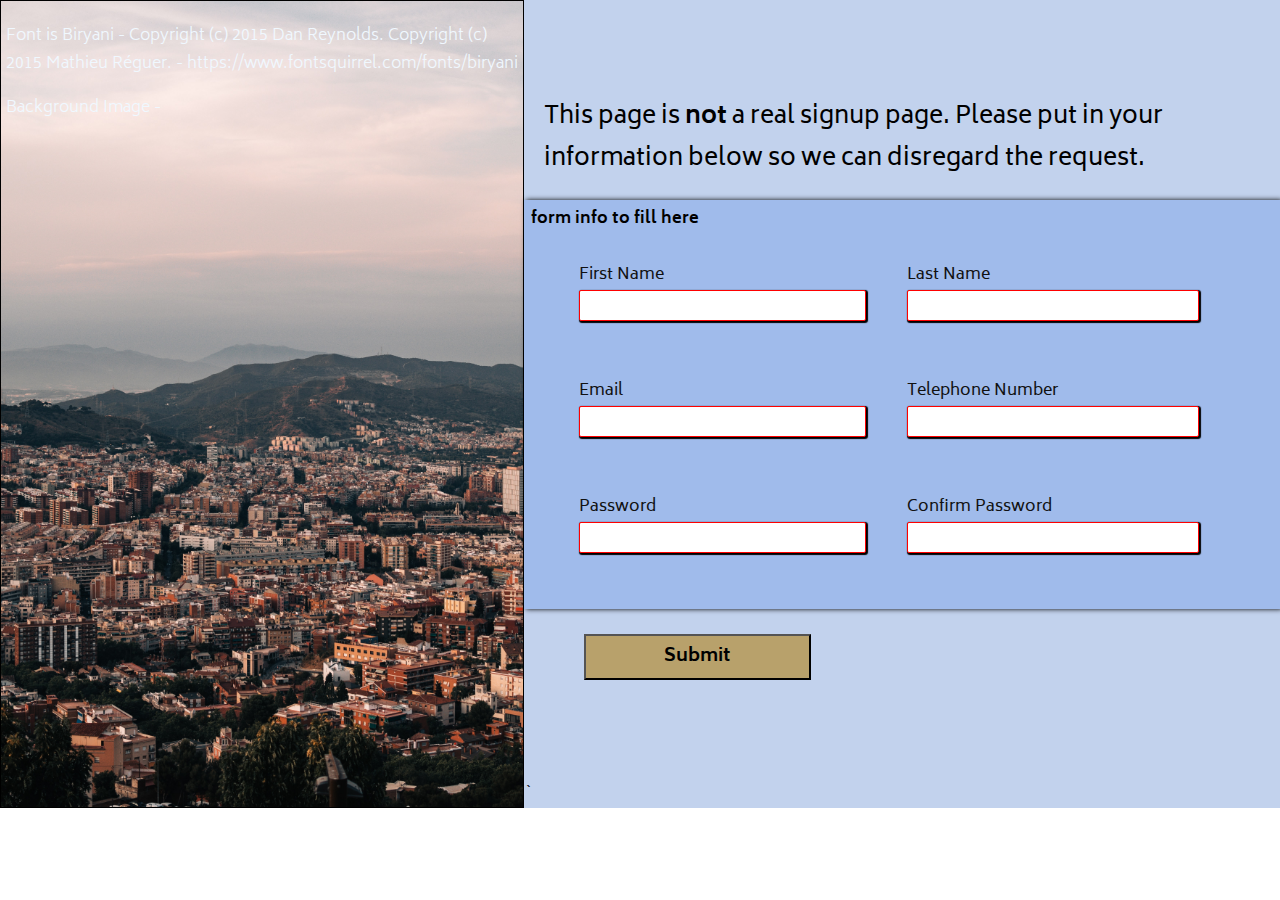
<file: index.htm>
<!DOCTYPE html>
<html lang="en">
<head>
  <meta charset="UTF-8">
  <meta http-equiv="X-UA-Compatible" content="IE=edge">
  <meta name="viewport" content="width=device-width, initial-scale=1.0">
  <title>Signup form</title>
  <link rel="stylesheet" href="style.css">
</head>
<body>
  <script src="script.js" defer></script>
  <div class="holder">
    <div class="photo-holder">
    <p>Font is Biryani - Copyright (c) 2015 Dan Reynolds. Copyright (c) 2015 Mathieu Réguer. - https://www.fontsquirrel.com/fonts/biryani</p>
    <p>Background Image - </p>
    </div>
    <div class="text-holder">
      <div class="signup-area"> This page is <span>not</span> a real
      signup page. Please put in your information below so we can disregard the request. </div>
        <div class="form-area"> 
          <form id="signup" method='post'
          action="/index.htm">
          <!-- I split legend-holder and input-holder too allow
          different grid to align inputs. -->
            <div class="legend-holder">
              <legend>form info to fill here</legend>
            </div>
            <div class="input-holder">
              <div>
                <label for="first-name">First Name</label>
                <input required type="text"  
                name="first-name">
                <span></span>
              </div>
              <div>
                <label for="last-name">Last Name</label>
                <input required type="name" 
                name="last-name">
                <span></span>
              </div>
              <div>
                <label for="email">Email</label>
                <input required type="email" 
                name="email">
              </div>
              <div>
                <label for="phone">Telephone Number</label>
                <input required type="tel" 
                pattern="[1-9]{3}-[1-9]{3}-[1-9]{4}"
                name="phone">
              </div>
              <div>
                <label for="password">Password</label>
                <input required type="password" name="password">
                <div id="passwordError">&nbsp;</div>
              </div>
              <div>
                <label for="confirm-password">Confirm Password</label>
                <input required type="password" name="confirm-password">
              </div>
            </div>
            </div>
            <div class="button-area">
               <button id='submitButton' type="submit">Submit</button>
              </div>
          </form>`
    </div>
  </body>
</html>
</file>
<file: style.css>
@font-face {
    font-family: 'biryanibold';
    src: url('/fonts/biryani-bold-webfont.woff2') format('woff2'),
         url('/fonts/biryani-bold-webfont.woff') format('woff');
    font-weight: normal;
    font-style: normal;

}


@font-face {
    font-family: 'biryaniheavy';
    src: url('/fonts/biryani-heavy-webfont.woff2') format('woff2'),
         url('/fonts/biryani-heavy-webfont.woff') format('woff');
    font-weight: normal;
    font-style: normal;

}


@font-face {
    font-family: 'biryanilight';
    src: url('/fonts/biryani-light-webfont.woff2') format('woff2'),
         url('/fonts/biryani-light-webfont.woff') format('woff');
    font-weight: normal;
    font-style: normal;

}




@font-face {
    font-family: 'biryaniregular';
    src: url('/fonts/biryani-regular-webfont.woff2') format('woff2'),
         url('/fonts/biryani-regular-webfont.woff') format('woff');
    font-weight: normal;
    font-style: normal;

}

:root{
  appearance: none;
  -webkit-appearance: none;
  font-size: 1em;
  font-family: 'biryanilight', Arial, Helvetica, sans-serif;
  height: 100%;
}


body, html {
  margin: 0;
  padding: 0;
}

.holder {
  height: 100%;
  width: 100%;
  display: flex;
  flex-direction: row;
  flex-basis: 100%;   
}


.photo-holder {
  padding: 5px 5px 5px 5px;
  color: aliceblue;
  border: 1px solid #000;
  background-image: url('/images/lucia-garo-w0LL0Vgqq3c-unsplash.jpg');
  background-size:cover;
  min-width: 40%;
  min-height: 100%;
  flex: 0 0 25%;
}

.photo-holder  p {
  position: relative;
  bottom: 0;
}

.text-holder {
  display: flex;
  flex-direction: column;
  flex: 1 1 auto;
  background-color: #c2d2ed;

}

.text-holder > *{
  padding: 5px;
}

.signup-area {
  flex: 1 1 auto;
  margin-top: 10%;
  padding: 20px;
  font-size: 1.5em;
  position:relative;
  font-family: 'biryaniregular', Arial, Helvetica, sans-serif;
}

.signup-area span {
  font-family: 'biryanibold', Arial, Helvetica, sans-serif;
}

.form-area {
  flex: 1 2 40%;
  background-color: #a0bbeb;
  box-shadow: 2px 0px 5px 0px #000;
}

.input-holder {
  padding: 25px 50px;
  display: grid;
  font-size: larger;
  grid-template-rows: auto auto auto;
  grid-template-columns: auto auto;
  row-gap: 50px;
  column-gap: 15px;
}

.legend-holder{
  font-family: 'biryanibold', Arial, Helvetica, sans-serif;
}


.input-holder label {
  font-size:smaller;
  font-family: 'biryaniregular', Arial, Helvetica, sans-serif;
  color: #111;
}

.input-holder input {
  font-size: larger;
  border-radius: 2px;
  width: 90%;
}

.input-holder input:focus {
  border: 1px solid blue;
  border-radius: 2px;
  box-shadow: 1px 1px 1px 1px;
}


.button-area {
  padding: 25px 50px 0 50px;
  display: grid;
  font-size: larger;
  grid-template-rows: auto auto auto;
  grid-template-columns: auto auto;
  row-gap: 50px;
}

.button-area button { 
  padding: 5px 10px;
  width: 60%;
  margin-left: 10px;
  background-color:rgb(184, 161, 107);
  font-family: 'biryanibold', Arial, Helvetica, sans-serif;
  font-size:large ;
}

input:invalid {
  border: 1px solid red;
  border-radius: 2px;
  box-shadow: 1px 1px 1px 1px;
}

input:valid {
  border: 1px solid green;
  border-radius: 2px;
  box-shadow: 1px 1px 1px 1px;
}
div#passwordError {
  font-size: .7em;
  color: darkRed;

}

/*! Generated by Font Squirrel (https://www.fontsquirrel.com) on July 27, 2022 */
</file>
